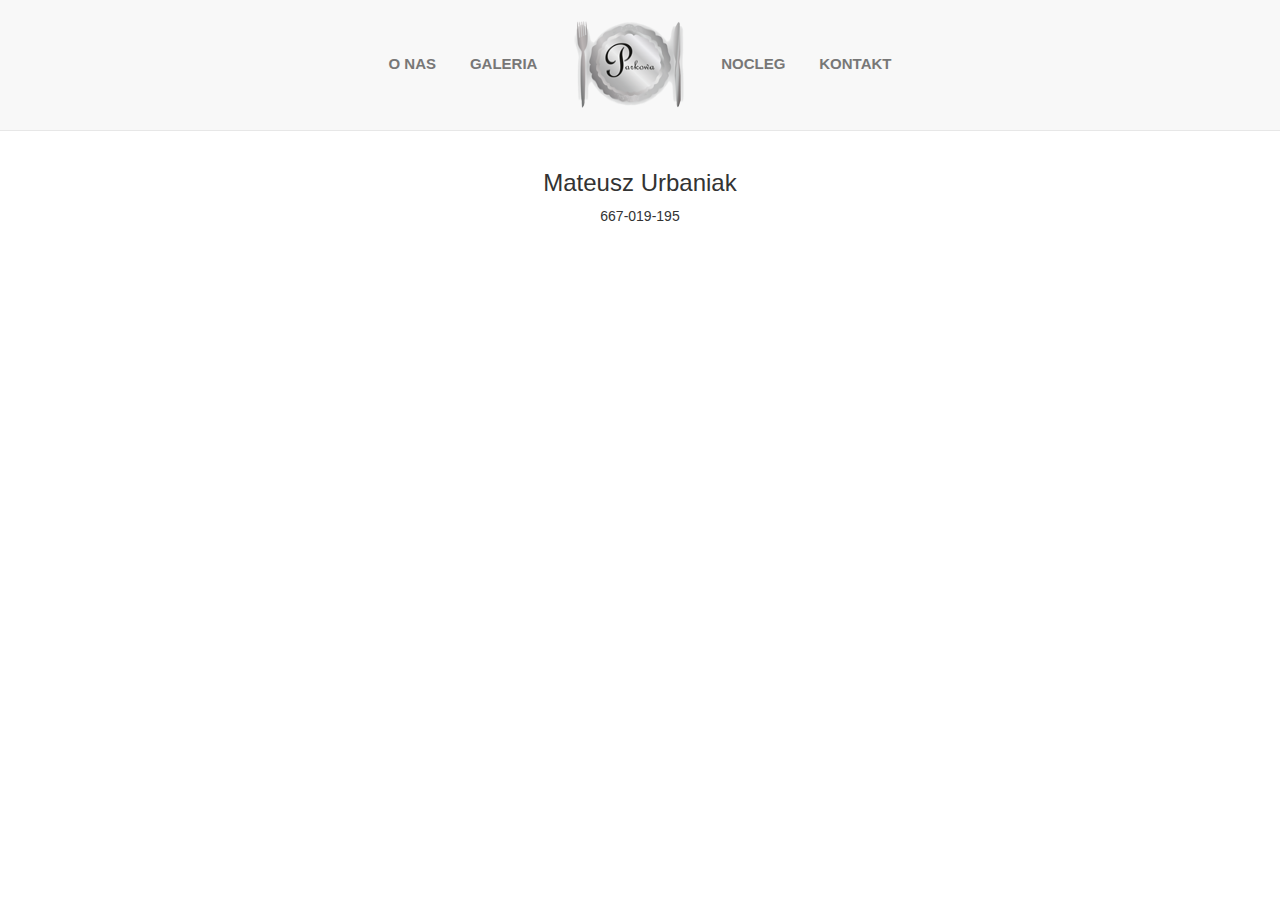
<file: kontakt.html>
<!DOCTYPE HTML>
<html lang="pl">
<head>

	<meta charset="utf-8">
	<title>Restauracja Parkowa w Ociążu!</title>
	<meta name="description" content="Restauracja Parkowa w Ociążu!">
	<meta name="keywords" content="restauracja, śluby, wesela, chrzciny, stypy, poprawiny, komunie, imprezy okolicznościowe, osiemnastki, rocznice, jubilaty">
	
	<meta http-equiv="X-UA-Compatible" content="IE=edge,chrome=1">
	<meta name="viewport" content="width=device-width, initial-scale=1">

	<link rel="stylesheet" href="http://maxcdn.bootstrapcdn.com/bootstrap/3.3.6/css/bootstrap.min.css">
  <script src="https://ajax.googleapis.com/ajax/libs/jquery/1.11.3/jquery.min.js"></script>
  <script src="http://maxcdn.bootstrapcdn.com/bootstrap/3.3.6/js/bootstrap.min.js"></script>
	
	<link rel="stylesheet" href="style.css" type="text/css">
		
</head>

<body style="margin: 120px auto; height: auto;">

<!-- <div class="header">
	 <img class="bordered" src="parkowa11.png"/>
</div> -->

<nav class="navbar navbar-default navbar-fixed-top" role="navigation">

  <div class="navbar-header">
    <button type="button" class="navbar-toggle" data-toggle="collapse" data-target=".navbar-collapse">
      <span class="icon-bar"></span>
      <span class="icon-bar"></span>
      <span class="icon-bar"></span>
    </button>    
  </div>
	
  <div class="navbar-collapse collapse">
    <ul class="nav navbar-nav">
      <li><a href="onas.html">o nas</a></li>
      <li><a href="galeria.html">galeria</a></li>
			<li><a href="index.html"><img class="bordered" src="images/thumbs/parkowa11.png"/></a></li>
			<li><a href="nocleg.html">nocleg</a></li>
			<li><a href="kontakt.html">kontakt</a></li>
    </ul>
  </div>
		
</nav>

<div class="container-fluid">
	<div class="row">
	
    <div class="col-sm-4"></div>
    <div class="col-sm-4">
      <h3>Mateusz Urbaniak</h3>
      <p>667-019-195</p>
    </div>
    <div class="col-sm-4"></div>
		
  </div>
</div>

</body>
</html>
</file>
<file: style.css>
/*
.header
{
	width: 100%;
	border: 4px solid #ff0033;
	top: 0;
  position: fixed;
}

.body{
	border: 4px solid #ff0033;
}

.container-fluid
{
	border: 4px solid #ff0033;
}

*/
.nav a {
  color: #5a5a5a;
  font-size: 15px;
  font-weight: bold; 
  text-transform: uppercase;
	/*border: 4px solid #ff0033;*/
}

img.bordered
{
	/* display: block; */
  /*border: 4px solid #ff0033; */
	width: 116px;
	height: 100px;
	margin: auto;
}

.navbar-fixed-top {
	top: 0px;
}

.navbar-nav {
  width: 100%;
  text-align: center;
}
.navbar-nav > li 
{
	float: none;
  display: inline-block;
 }

.row .col-sm-4 > h3
{
	text-align: center;
	padding-top: 30px;
}

.row .col-sm-4 > p 
{
	text-align: center;
}
</file>
